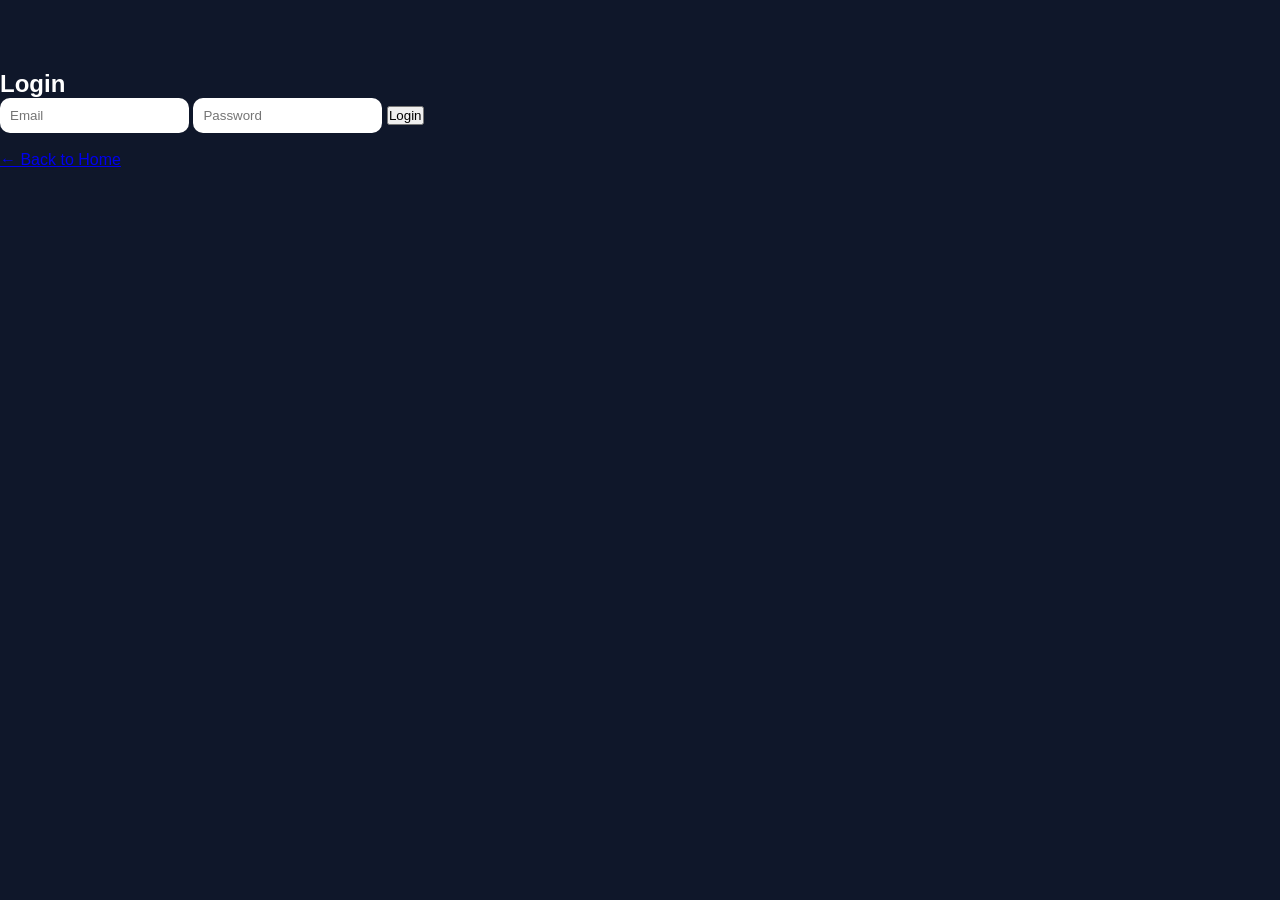
<file: login.html>
<!DOCTYPE html>
<html>
<head>
  <title>Login</title>
  <link rel="stylesheet" href="style.css">
</head>
<body>

<div class="login-box">
  <h2>Login</h2>

  <input type="email" placeholder="Email">
  <input type="password" placeholder="Password">

  <button>Login</button>

  <br><br>
  <a href="index.html">← Back to Home</a>
</div>

</body>
</html>
</file>
<file: style.css>
/* ===== ROOT ===== */
:root {
  --primary: #38bdf8;
  --bg: #0f172a;
  --card: rgba(255,255,255,0.05);
  --text: #cbd5f5;
}

/* ===== RESET ===== */
* {
  margin: 0;
  padding: 0;
  box-sizing: border-box;
  font-family: 'Poppins', sans-serif;
}

html {
  scroll-behavior: smooth;
}

body {
  background: var(--bg);
  color: white;
  padding-top: 70px;
}

/* ===== NAVBAR ===== */
.navbar {
  position: fixed;
  top: 0;
  width: 100%;
  padding: 15px 40px;
  display: flex;
  align-items: center;
  background: #0f172a;
  z-index: 1000;
}

.logo {
  color: var(--primary);
  margin-right: 30px;
}

/* NAV LINKS */
.nav-links {
  display: flex;
  gap: 20px;
  list-style: none;
}

.nav-links a {
  text-decoration: none;
  color: white;
  transition: 0.3s;
}

.nav-links a:hover {
  color: var(--primary);
}

/* PUSH RIGHT (if needed later) */
.nav-links {
  margin-right: auto;
}

/* MENU ICON */
.menu-toggle {
  display: none;
}

/* ===== HERO ===== */
.hero {
  height: 100vh;
  background: url('https://images.unsplash.com/photo-1518770660439-4636190af475') center/cover no-repeat;
  display: flex;
  justify-content: center;
  align-items: center;
  position: relative;
}

.hero::before {
  content: "";
  position: absolute;
  width: 100%;
  height: 100%;
  background: linear-gradient(rgba(0,0,0,0.7), rgba(15,23,42,0.9));
}

.overlay {
  position: relative;
  background: rgba(255,255,255,0.05);
  backdrop-filter: blur(15px);
  padding: 50px;
  border-radius: 25px;
  text-align: center;
  max-width: 700px;
}

.tagline {
  color: var(--primary);
  font-size: 14px;
}

.hero-title {
  font-size: 48px;
  margin-top: 10px;
  background: linear-gradient(to right, #38bdf8, #6366f1);
  background-clip: text;
  color: transparent;
}

.hero-text {
  margin-top: 15px;
  color: var(--text);
}

/* ===== BUTTONS ===== */
.hero-buttons {
  margin-top: 25px;
  display: flex;
  gap: 15px;
  justify-content: center;
}

.primary-btn {
  padding: 12px 25px;
  border-radius: 25px;
  border: none;
  background: var(--primary);
  cursor: pointer;
  transition: 0.3s;
}

.primary-btn:hover {
  transform: scale(1.05);
}

.secondary-btn {
  padding: 12px 25px;
  border-radius: 25px;
  border: 1px solid var(--primary);
  background: transparent;
  color: white;
}

.secondary-btn:hover {
  background: var(--primary);
}

/* ===== SECTIONS ===== */
section {
  padding: 80px 50px;
}

/* ===== ABOUT ===== */
.about {
  display: grid;
  grid-template-columns: 1fr 1fr;
  gap: 40px;
  align-items: center;
}

.about img {
  width: 100%;
  height: 400px;
  object-fit: cover;
  border-radius: 20px;
}

.about-right p {
  color: var(--text);
  line-height: 1.6;
}

/* ===== SERVICES ===== */
.services {
  display: grid;
  grid-template-columns: repeat(auto-fit, minmax(250px,1fr));
  gap: 20px;
}

.card {
  background: var(--card);
  padding: 15px;
  border-radius: 20px;
  transition: 0.3s;
  text-align: center;
}

.card img {
  width: 100%;
  height: 160px;
  object-fit: cover;
  border-radius: 15px;
  margin-bottom: 10px;
}

.card:hover {
  transform: translateY(-10px);
  background: rgba(56,189,248,0.2);
}

/* ===== TECHNOLOGIES CREATIVE ===== */
.tech-grid {
  display: grid;
  grid-template-columns: repeat(auto-fit, minmax(120px,1fr));
  gap: 20px;
  margin-top: 30px;
}

.tech-box {
  background: rgba(255,255,255,0.05);
  padding: 20px;
  border-radius: 20px;
  text-align: center;
  transition: 0.3s;
  backdrop-filter: blur(10px);
}

.tech-box img {
  width: 50px;
  margin-bottom: 10px;
}

/* HOVER EFFECT */
.tech-box:hover {
  transform: translateY(-10px) scale(1.05);
  background: linear-gradient(135deg, #38bdf8, #6366f1);
  color: black;
}

/* MOBILE */
@media(max-width:768px){
  .tech-grid {
    grid-template-columns: repeat(2,1fr);
  }
}

/* ===== BLOG ===== */
.blog {
  display: grid;
  grid-template-columns: repeat(auto-fit,minmax(250px,1fr));
  gap: 20px;
}

.blog-card {
  background: #1e293b;
  padding: 15px;
  border-radius: 15px;
  transition: 0.3s;
}

.blog-card img {
  width: 100%;
  height: 160px;
  object-fit: cover;
  border-radius: 10px;
  margin-bottom: 10px;
}

.blog-card:hover {
  transform: translateY(-10px);
}

/* ===== CONTACT ===== */
form {
  display: flex;
  flex-direction: column;
  gap: 10px;
  max-width: 400px;
}

input, textarea {
  padding: 10px;
  border-radius: 10px;
  border: none;
}

button[type="submit"] {
  background: var(--primary);
  color: black;
  cursor: pointer;
}

/* ===== FOOTER ===== */
.footer {
  background: #0b1a2e;
  text-align: center;
  padding: 15px;
  color: var(--text);
  margin-top: 40px;
}

/* ===== MOBILE ===== */
/* ===== MOBILE ===== */
@media(max-width:768px){

  .navbar {
    padding: 15px 20px;
  }

  /* MENU ICON */
  .menu-toggle {
    display: block;
    font-size: 26px;
    cursor: pointer;
  }

  /* MOBILE MENU */
  .nav-links {
    display: none;
    flex-direction: column;
    position: absolute;
    top: 60px;
    left: 0;
    width: 100%;
    background: #0f172a;
    padding: 20px;
    text-align: center;
    gap: 15px;
  }

  .nav-links.active {
    display: flex;
  }
    .mobile-login a {
    background: #38bdf8;
    color: black;
    padding: 10px 20px;
    border-radius: 20px;
    display: inline-block;
    margin-top: 10px;
  }
}
  /* HERO */
  .hero {
    height: auto;
    padding: 80px 20px;
  }

  .overlay {
    padding: 25px;
  }

  .hero-title {
    font-size: 30px;
  }

  .hero-buttons {
    flex-direction: column;
  }

  /* ABOUT */
  .about {
    grid-template-columns: 1fr;
  }

  .about img {
    height: 250px;
  }

  /* SERVICES */
  .services {
    grid-template-columns: 1fr;
  }
</file>
